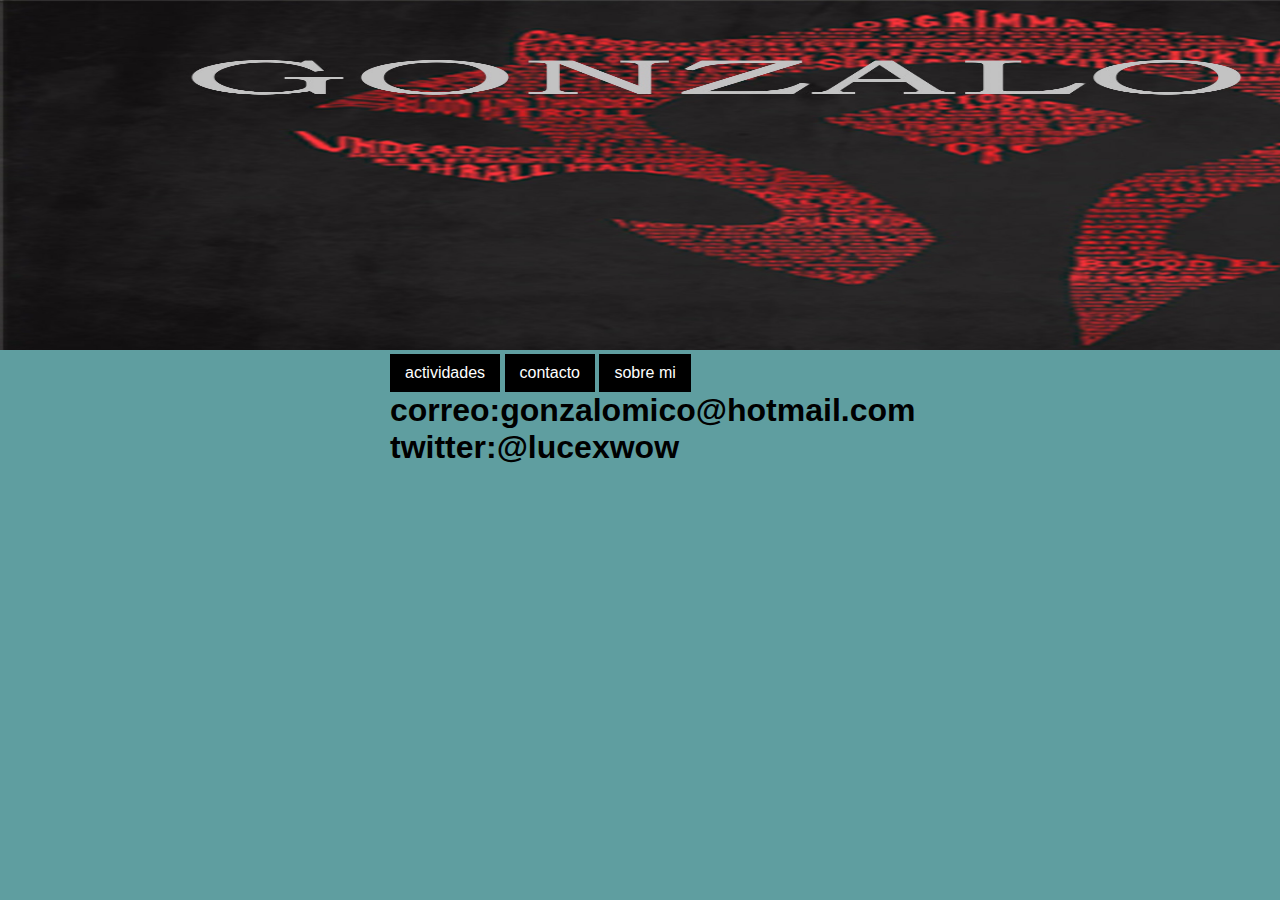
<file: WEB_A10_Mico_Gonzalo/contacto.html>
<!doctype html>
<html>
<head>
 <link rel="stylesheet" type="text/css" href="HojaCSS/HojaEstilos_CSS.css"/>
<meta charset="utf-8">
<title>contacto</title>
</head>

  <body>
  <img src="gm.jpg" alt="gm.jpg" id="banner" width="2000" height="350">
	<header>
	<div id="header">
		<ul class="nav">
		<li>
			
				<a href="actividades.html">actividades</a>
			<ul>
				
				<li><a href="#1">Modelado</a></li>
				<li><a href="#2">Animacion</a></li>
			    <li><a href="#3">Acabados</a></li>
			    <li><a href="#4">Unity</a></li>
			    <li><a href="#5">Photoshop</a></li>
			    <li><a href="#6">Rigging</a></li>
			</ul>
		</li>
		
		<li><a href="contacto.html">contacto</a></li>
		
		
		
			<li><a href="sobre mi.html">sobre mi</a></li>
		
			
							<ul>
								
			</ul>
		
<body>
<style>
	body{background-color: cadetblue}
	
	</style>


<h1>correo:gonzalomico@hotmail.com</h1>
<h1>twitter:@lucexwow</h1>
<html>




</html>
</file>
<file: WEB_A10_Mico_Gonzalo/HojaCSS/HojaEstilos_CSS.css>
*{ 
		padding:0px;
		margin:0px;
		}
	#header {
		margin:auto;
		width: 500px;
		font-family:Arial, Helvetica, sans-serif;
	}
	ul, ol{ 
		list-style: none;
	}
	.nav li a {
		background-color: black;
		color: white;
		text-decoration: none;
		padding: 10px 15px;
		display: block;	
	}
	.nav li a:hover {
		background-color:#434343;
	}
	.nav > li {
		
			display: inline-block;
	}
	.nav li ul {
		display:none;
		position: absolute;
		min-width:140px;
	}
	.nav li:hover > ul {
	display:block;
	
	}
</file>
